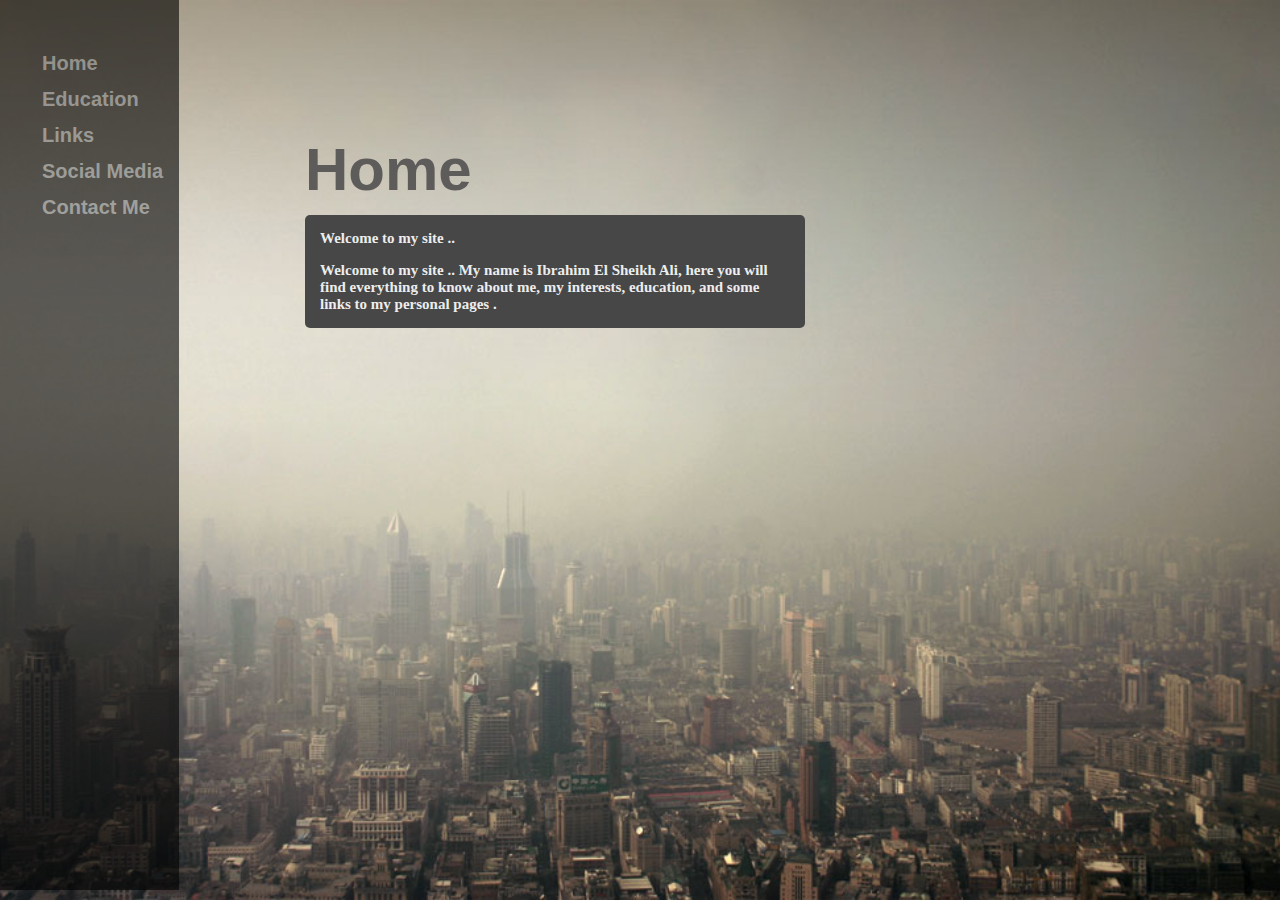
<file: index.html>
<!DOCTYPE html>
<html lang="en">
<head>
<title>Code Academy</title>
</head>
<body>

<div class="body">
<div class="box tabcontent"  id="Home"  >
<h1><b>Home </b></h1>

<div class="Box1">
<h2>Welcome to my site ..<br></h2>
<h2>Welcome to my site ..
My name is Ibrahim El Sheikh Ali, here you will find everything to know about me, my interests, education, and some links to my personal pages .</h2>

</div>
</div>

<div  class="box tabcontent" id ="Education" >
<h1><b>Education </b></h1>

<div class="Box1" >
<h2>High school : 95% <br></h2>
<h2>Software Engineering - AlAzhar Uni.	-last semester- <br></h2>
<h2>GPA : 83%<br></h2>
</div>
</div>

<div  class="box tabcontent" id ="Links" >
<h1><b>Links </b></h1>
<div class="Box1" >
<h2>GitHub,CodeWars,FreeCodeCamp <br></h2>


<a href="https://github.com/HemaSAli/CodeAcademy"><button class="button"><h3>GitHub repo</h3></button></a>
<a href="https://www.freecodecamp.org/hemasali"><button class="button"><h3>Free Code Camp</h3></button></a>
<a href="https://www.codewars.com/users/HemaSAli"><button class="button"><h3>Codewars</h3></button></a>
</div>
</div>

<div  class="box tabcontent" id ="Social" >
<h1><b>Social Media </b></h1>
<div class="Box1" >

<h2>SocialMedia<br></h2>
<a href="https://www.facebook.com/hemasali95"><button class="button"><h3>Facebook</h3></button></a>
<a href="https://www.instagram.com/hemasali1"><button class="button"><h3>Instagram</h3></button></a>

</div>
</div>

<div  class="box tabcontent" id ="Contact" >
<h1><b>Contact Me </b></h1>
<div class="Box1" >
<h2>Gmail: Hemo3li7@gmail.com <br></h2>
<h2>Hotmail : Hema11-4@hotmail.com	<br></h2>

</div>
</div>

	<div class="menu">
			<ul>
				<li class="tablinks" id="defaultOpen" onclick="Open('Home')">Home</li>
				<li class="tablinks" onclick="Open('Education')">Education</li>
				<li class="tablinks" onclick="Open('Links')">Links</li>
				<li class="tablinks"onclick="Open('Social')">Social Media</li>
				<li class="tablinks" onclick="Open('Contact')">Contact Me</li>
			</ul>
	</div>
	</div>





</body>


 <script src="JS.js"></script>
<link rel="stylesheet" type="text/css" href="mystyle.css">

</html>
</file>
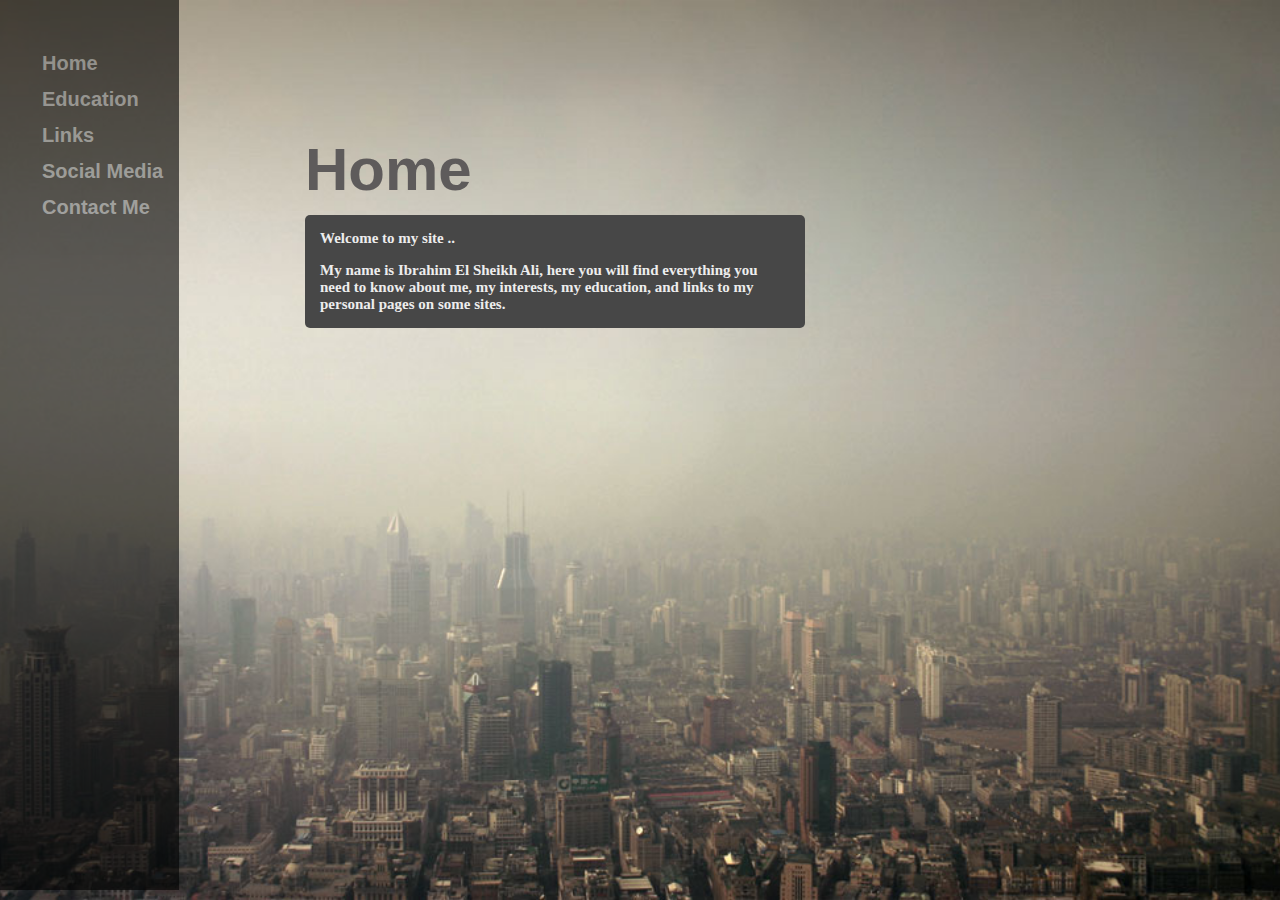
<file: Home.html>
<!DOCTYPE html>
<html>
<head>

</head>
<body>

<div class="body">
<div class="box tabcontent"  id="Home"  >
<h1><b>Home </b></h1>

<div class="Box1">
<h2>Welcome to my site ..<br></h2>
<h2>My name is Ibrahim El Sheikh Ali, here you will find everything you need to know about me, my interests, my education, and links to my personal pages on some sites.</h2>

</div>
</div>

<div  class="box tabcontent" id ="Education" >
<h1><b>Education </b></h1>

<div class="Box1" >
<h2>High school : 95% <br></h2>
<h2>Software Engineering - AlAzhar Uni.	-last semester- <br></h2>
<h2>GPA : 83%<br></h2>
</div>
</div>

<div  class="box tabcontent" id ="Links" >
<h1><b>Links </b></h1>
<div class="Box1" >
<h2>GitHub,CodeWars,FreeCodeCamp <br></h2>


<a href="https://github.com/HemaSAli/CodeAcademy"><button class="button"><h3>GitHub repo</h3></button></a>
<a href="https://www.freecodecamp.org/hemasali"><button class="button"><h3>Free Code Camp</h3></button></a>
<a href="https://www.codewars.com/users/HemaSAli"><button class="button"><h3>Codewars</h3></button></a>
</div>
</div>

<div  class="box tabcontent" id ="Social" >
<h1><b>Social Media </b></h1>
<div class="Box1" >

<h2>SocialMedia<br></h2>
<a href="https://www.facebook.com/hemasali95"><button class="button"><h3>Facebook</h3></button></a>
<a href="https://www.instagram.com/hemasali1"><button class="button"><h3>Instagram</h3></button></a>

</div>
</div>

<div  class="box tabcontent" id ="Contact" >
<h1><b>Contact Me </b></h1>
<div class="Box1" >
<h2>Gmail: Hemo3li7@gmail.com <br></h2>
<h2>Hotmail : Hema11-4@hotmail.com	<br></h2>

</div>
</div>

	<div class="menu">
			<ul>
				<li class="tablinks" id="defaultOpen" onclick="Open('Home')">Home</li>
				<li class="tablinks" onclick="Open('Education')">Education</li>
				<li class="tablinks" onclick="Open('Links')">Links</li>
				<li class="tablinks"onclick="Open('Social')">Social Media</li>
				<li class="tablinks" onclick="Open('Contact')">Contact Me</li>
			</ul>
	</div>
	</div>





</body>


 <script src="JS.js"></script>
<link rel="stylesheet" type="text/css" href="mystyle.css">

</html>
</file>
<file: mystyle.css>
h1{font-family:"Century Gothic","Lucida Grande",Arial,sans-serif;font-size:60px;color:#5e5b5b;}
h2{color: #FFF;font-family:"Century Gothic";font-size:15px;color:#ededed;margin:15px;}
h3{margin : 7px;color: #191919;font-family:"Century Gothic";font-size:10px;}
li {
margin-top:20px;
cursor: pointer;
font-family:"Century Gothic","Lucida Grande",Arial,sans-serif;
font-weight:bold;
width:100%;
height:12px;
padding:2px ;

color:#7d8084;
display:block;
font-size:20px;}

body, html {
    height: 100%;
    margin: 0;
}
.body{
    background-image: url("BG.jpg");
    height: 100%;
    background-position: center;
    background-repeat: no-repeat;
    background-size: cover;
	}
	
	.button {
    background-color: white;
    color: black;
    border: 2px solid #e7e7e7;
  padding: 3px ;
  margin:20px;
  font-size: 15px;
  text-align: center;
  border-radius: 15px;
  cursor: pointer;

}
.button:hover{
	background-color:#808184;
	color:black;
}

	
.box {
position:absolute;
top:10%;
left:300px;
width:500px;
padding-bottom:50px;
opacity:0;
transition-duration: 0.9s;
  display: none;


}

.menu{
height:95.5%;
position:absolute;

width:14%;
background:#000;
opacity:0.6;
filter:alpha(opacity=60);
margin:0px;
transition-duration: 0.9s;
padding-top:30px;

}


.Box1{
background:#474747;
position:absolute;
top:60%;
Border-radius : 5px;
}

.tabcontent {

position:absolute;
opacity:0;
 margin:5px;
    border: none;
	  display: none;

}


}
</file>
